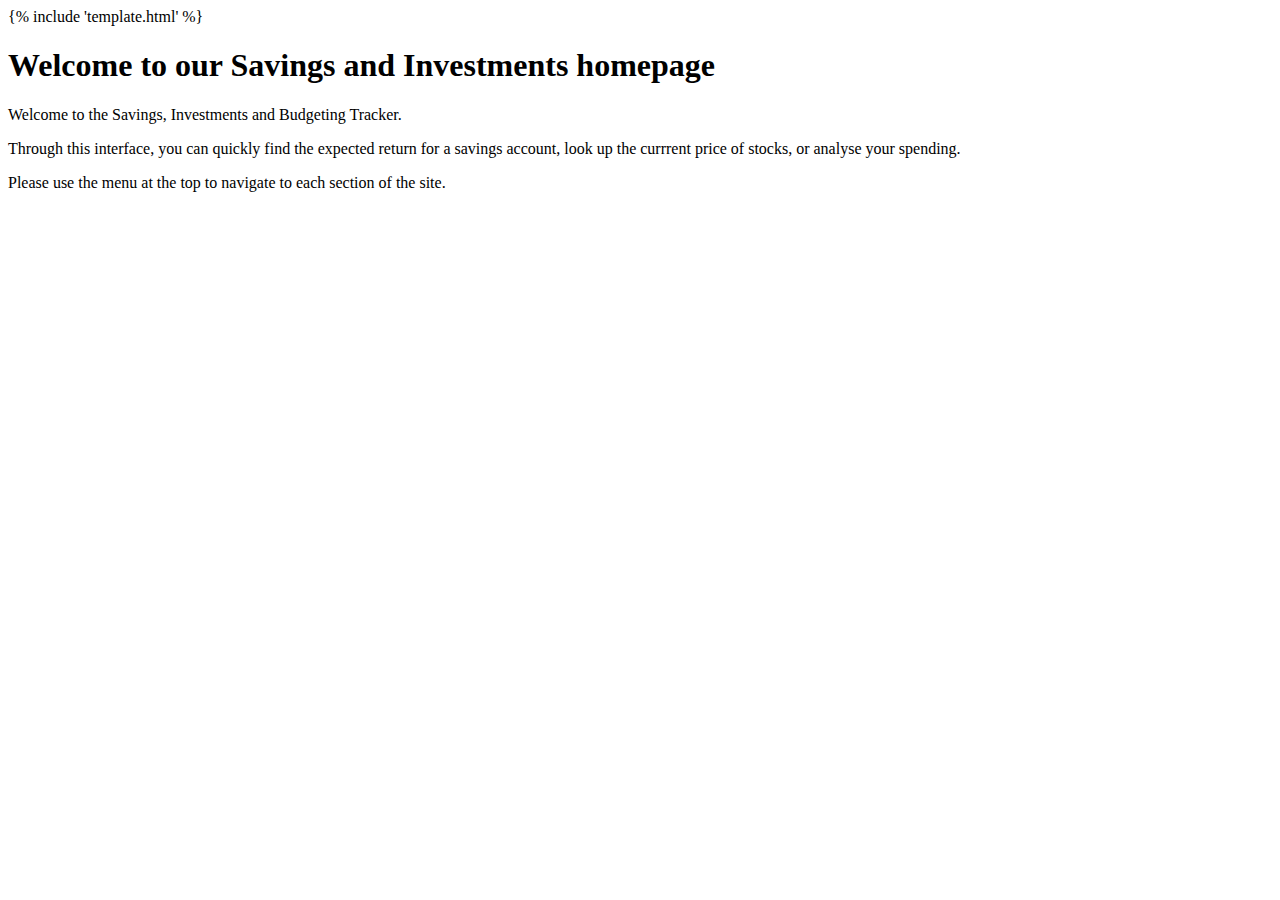
<file: templates/index.html>
<!DOCTYPE html>
<html lang="en">
<head>
    <meta charset="UTF-8">
    <title>Savings and Investments Home</title>
</head>
<body>
     {% include 'template.html' %}
<h1>Welcome to our Savings and Investments homepage</h1>

<p>
Welcome to the Savings, Investments and Budgeting Tracker.
</p>
<p>
Through this interface, you can quickly find the expected return for a savings account, look up the currrent price of stocks, or analyse your spending.
</p>
<p>
Please use the menu at the top to navigate to each section of the site.
</p>
</body>
</html>
</file>
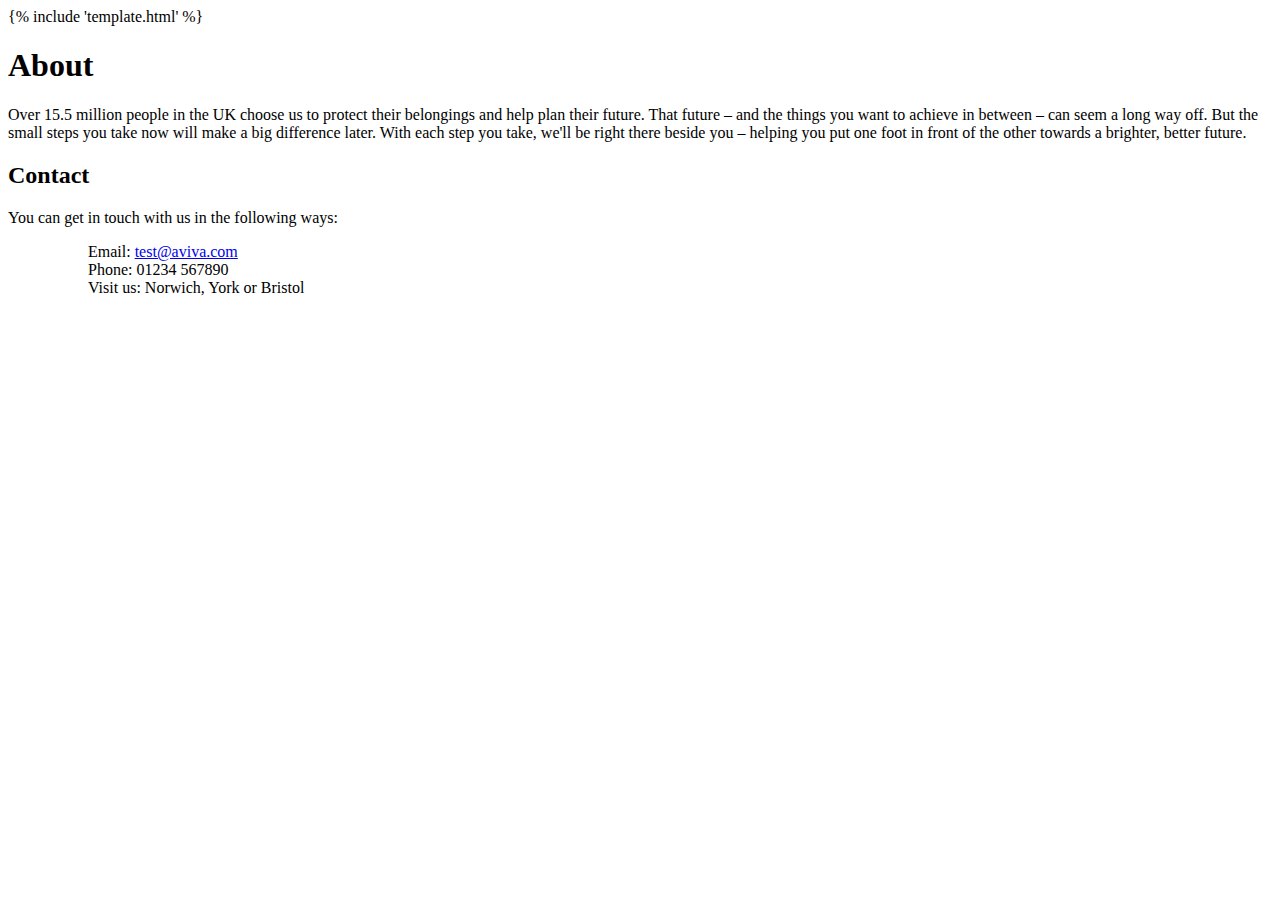
<file: templates/about.html>
<!DOCTYPE html>
<html lang="en">
<head>
    <meta charset="UTF-8">
    <title>About</title>
</head>
<body>
     {% include 'template.html' %}
<h1>About</h1>
     <p>Over 15.5 million people in the UK choose us to protect their belongings and help plan their future.
         That future – and the things you want to achieve in between – can seem a long way off. But the small steps
         you take now will make a big difference later.
         With each step you take, we'll be right there beside you – helping you put one foot in front of the other
         towards a brighter, better future. </p>

<h2>Contact</h2>
    <p>You can get in touch with us in the following ways:</p>
        <ul>
            <ol>Email: <a href="mailto:test@aviva.com">test@aviva.com</a></ol>
            <ol>Phone: 01234 567890</ol>
            <ol>Visit us: Norwich, York or Bristol</ol>
        </ul>
</body>
</html>
</file>
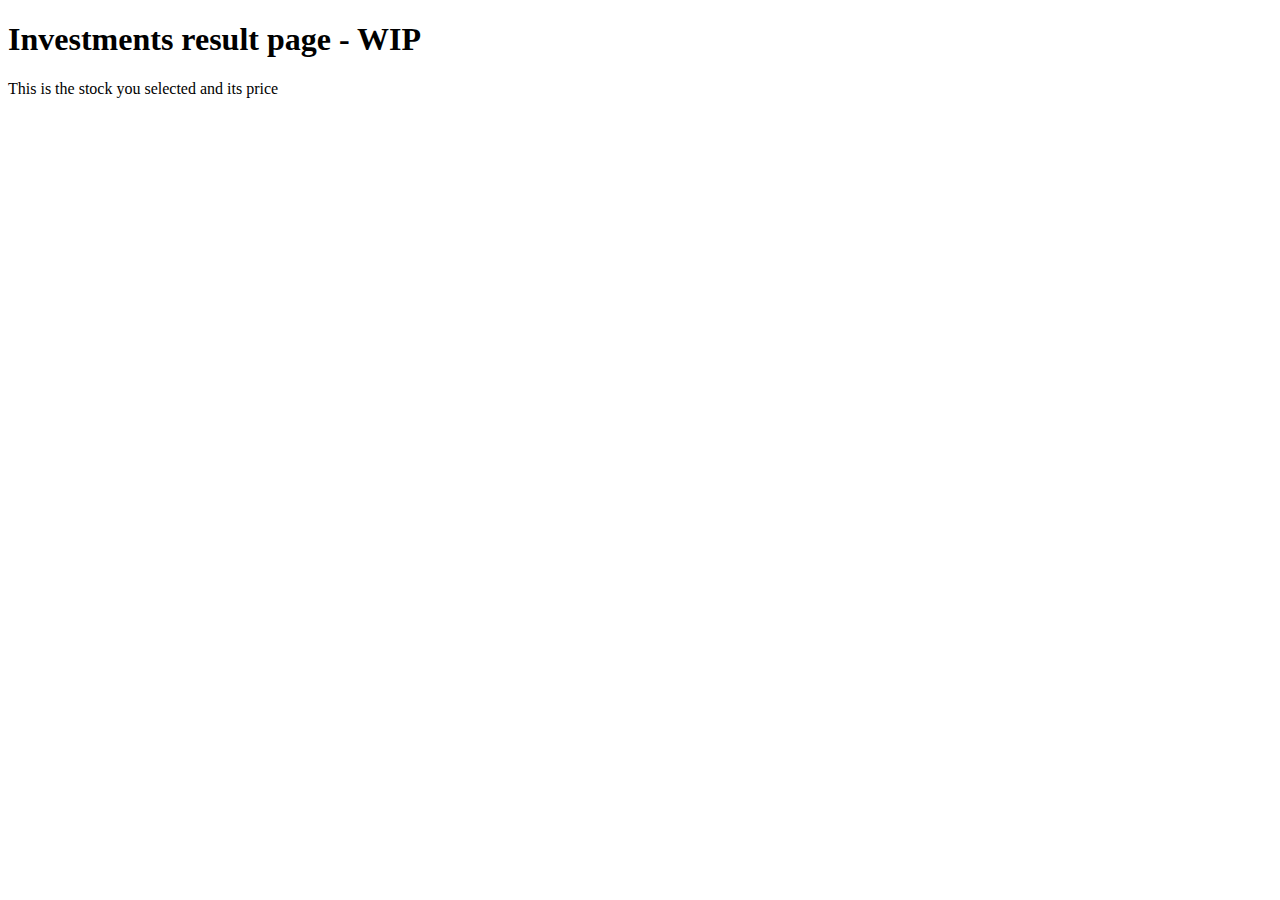
<file: templates/investment_result.html>
<!DOCTYPE html>
<html lang="en">
<head>
    <meta charset="UTF-8">
    <title>Investment Result</title>
</head>
<body>
    <h1>Investments result page - WIP</h1>
    This is the stock you selected and its price
</body>
</html>
</file>
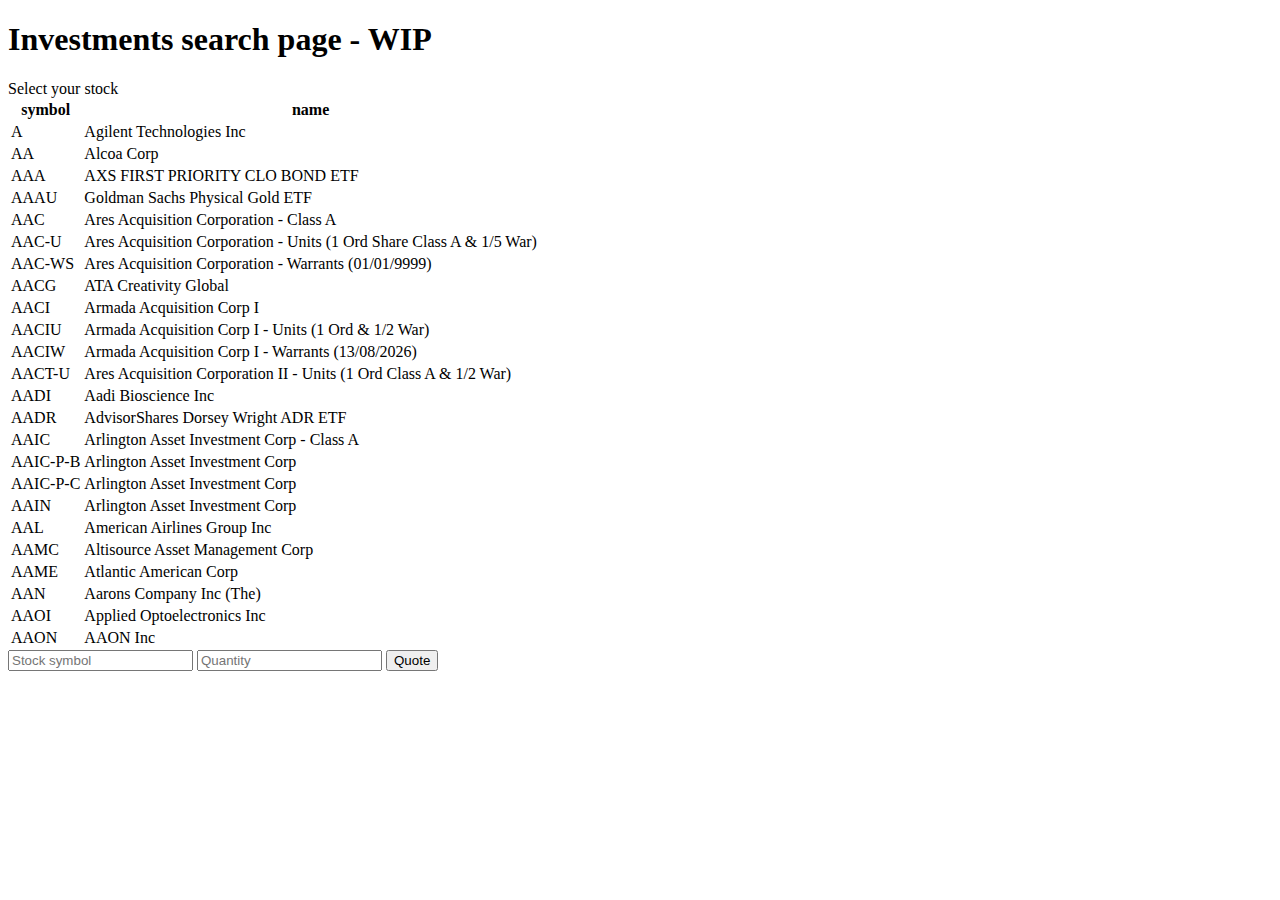
<file: templates/investment_search.html>
<!DOCTYPE html>
<html lang="en">
<head>
    <meta charset="UTF-8">
    <title>Investment Search</title>
</head>
<body>
    <h1>Investments search page - WIP</h1>
    Select your stock

    <table>
        <tr>
            <th>symbol</th>
            <th>name</th>
        </tr>
        <tr>	<td>	A	</td>	<td>	Agilent Technologies Inc	</td>	</tr>
        <tr>	<td>	AA	</td>	<td>	Alcoa Corp	</td>	</tr>
        <tr>	<td>	AAA	</td>	<td>	AXS FIRST PRIORITY CLO BOND ETF 	</td>	</tr>
        <tr>	<td>	AAAU	</td>	<td>	Goldman Sachs Physical Gold ETF	</td>	</tr>
        <tr>	<td>	AAC	</td>	<td>	Ares Acquisition Corporation - Class A	</td>	</tr>
        <tr>	<td>	AAC-U	</td>	<td>	Ares Acquisition Corporation - Units (1 Ord Share Class A & 1/5 War)	</td>	</tr>
        <tr>	<td>	AAC-WS	</td>	<td>	Ares Acquisition Corporation - Warrants (01/01/9999)	</td>	</tr>
        <tr>	<td>	AACG	</td>	<td>	ATA Creativity Global	</td>	</tr>
        <tr>	<td>	AACI	</td>	<td>	Armada Acquisition Corp I	</td>	</tr>
        <tr>	<td>	AACIU	</td>	<td>	Armada Acquisition Corp I - Units (1 Ord & 1/2 War)	</td>	</tr>
        <tr>	<td>	AACIW	</td>	<td>	Armada Acquisition Corp I - Warrants (13/08/2026)	</td>	</tr>
        <tr>	<td>	AACT-U	</td>	<td>	Ares Acquisition Corporation II - Units (1 Ord Class A & 1/2 War)	</td>	</tr>
        <tr>	<td>	AADI	</td>	<td>	Aadi Bioscience Inc	</td>	</tr>
        <tr>	<td>	AADR	</td>	<td>	AdvisorShares Dorsey Wright ADR ETF	</td>	</tr>
        <tr>	<td>	AAIC	</td>	<td>	Arlington Asset Investment Corp - Class A	</td>	</tr>
        <tr>	<td>	AAIC-P-B	</td>	<td>	Arlington Asset Investment Corp	</td>	</tr>
        <tr>	<td>	AAIC-P-C	</td>	<td>	Arlington Asset Investment Corp	</td>	</tr>
        <tr>	<td>	AAIN	</td>	<td>	Arlington Asset Investment Corp	</td>	</tr>
        <tr>	<td>	AAL	</td>	<td>	American Airlines Group Inc	</td>	</tr>
        <tr>	<td>	AAMC	</td>	<td>	Altisource Asset Management Corp	</td>	</tr>
        <tr>	<td>	AAME	</td>	<td>	Atlantic American Corp	</td>	</tr>
        <tr>	<td>	AAN	</td>	<td>	Aarons Company Inc (The)	</td>	</tr>
        <tr>	<td>	AAOI	</td>	<td>	Applied Optoelectronics Inc	</td>	</tr>
        <tr>	<td>	AAON	</td>	<td>	AAON Inc	</td>	</tr>
    </table>
    <form action="/investment_search" method="post">
        <input autocomplete="off" id="symbol" name="symbol" placeholder="Stock symbol" type="text">
        <input autocomplete="off" id="quantity" name="quantity" placeholder="Quantity" type="number">
        <button type="submit">Quote</button>
    </form>
</body>
</html>
</file>
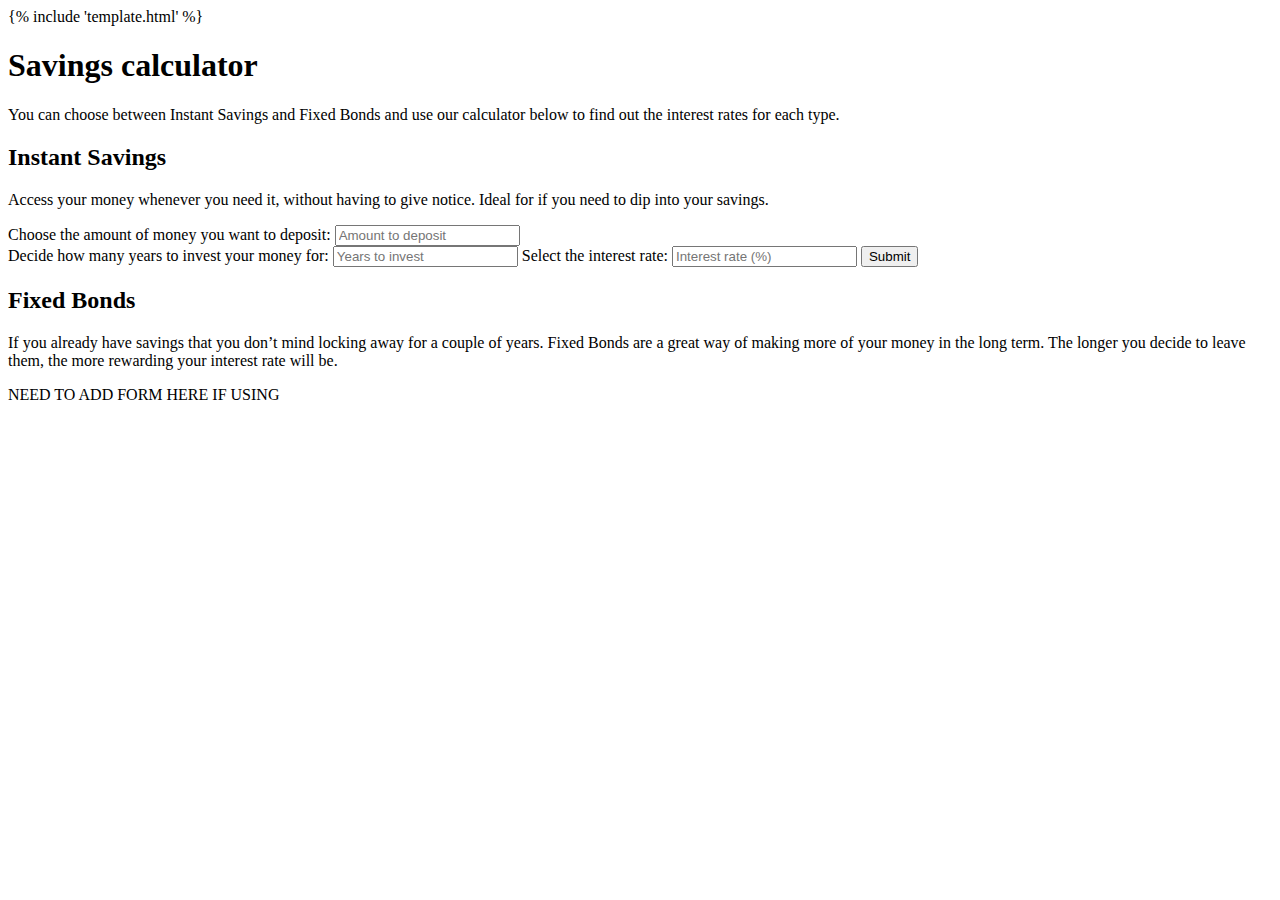
<file: templates/savings.html>
<!DOCTYPE html>
<html lang="en">
<head>
    <meta charset="UTF-8">
    <title>Savings</title>
</head>
<body> {% include 'template.html' %}

<h1>Savings calculator</h1>
<p>You can choose between Instant Savings and Fixed Bonds and use our calculator below to find out the interest
    rates for each type.</p>

<h2>Instant Savings</h2>
<p>Access your money whenever you need it, without having to give notice. Ideal for if you need to dip into your savings.</p>

<form action="" method = "POST">
  <div class="form-group">
    <label for="formGroupExampleInput">Choose the amount of money you want to deposit:</label>
      <input autocomplete="off" class="form-control" id="formGroupExampleInput" name="money" placeholder="Amount to deposit" type="number">
  </div>
  <div class="form-group">
    <label for="formGroupExampleInput2">Decide how many years to invest your money for:</label>
      <input autocomplete="off" class="form-control" id="formGroupExampleInput2" name="years" placeholder="Years to invest" type="number">
      <label for="formGroupExampleInput3">Select the interest rate:</label>
      <input autocomplete="off" class="form-control" id="formGroupExampleInput3" id="interest" name="interest" placeholder="Interest rate (%)" type="number">
<!--    <select id="company" name="company">-->
<!--      <option value="natwest" name="natwest">Natwest 1.0225%</option>-->
<!--      <option value="aviva" name="aviva">Aviva 1.02%</option>-->
<!--      <option value="lloyds" name="lloyds">Lloyds 1.0247%</option>-->
<!--    </select>-->
    <button type="submit" class="btn btn-primary my-1">Submit</button>
  </div>
</form>

<h2>Fixed Bonds</h2>
<p>If you already have savings that you don’t mind locking away for a couple of years. Fixed Bonds are a great way of
    making more of your money in the long term. The longer you decide to leave them, the more rewarding your
    interest rate will be.</p>

<p>NEED TO ADD FORM HERE IF USING</p>

</body>
</html>
</file>
